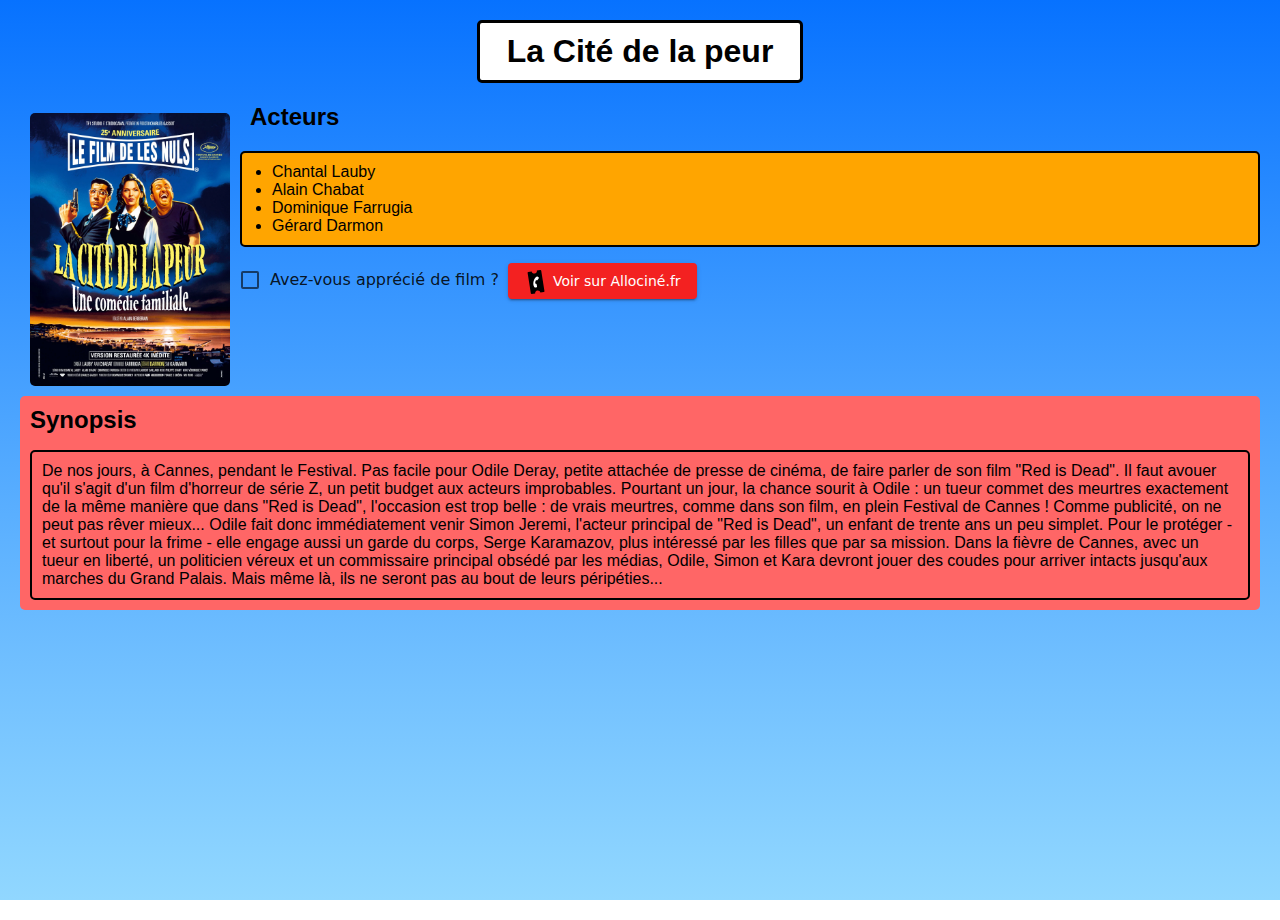
<file: affiche-film/out/index.html>
<!DOCTYPE html>
<html lang="fr">
<head>
  <meta charset="UTF-8">
  <meta http-equiv="X-UA-Compatible" content="IE=edge">
  <meta name="viewport" content="width=device-width, initial-scale=1.0">
  <link rel="icon" href="./assets/favicon" type="image/x-icon">
  <title>La cité de la peur</title>

  <!-- Import the stylesheet and the icons -->
  <link href="https://cdnjs.cloudflare.com/ajax/libs/font-awesome/5.15.2/css/all.min.css" rel="stylesheet" integrity="sha512-HK5fgLBL+xu6dm/Ii3z4xhlSUyZgTT9tuc/hSrtw6uzJOvgRr2a9jyxxT1ely+B+xFAmJKVSTbpM/CuL7qxO8w==" crossorigin="anonymous" />
  <link rel="stylesheet" href="style.css">
  <link rel="stylesheet" href="matter.css">
  <!-- <link rel="stylesheet" href="assets/style/material.css"> -->

  <!-- Hidden meta tags about the page -->
  <meta name="authors" content="Matthieu GRUNNAGEL">
</head>
<body>
  <main>
    <h1 class=title>La Cité de la peur</h1>
    <img src="affiche.jpg">

    <div class="actors">
      <i class="fas fa-user-friends"></i><h2>Acteurs</h2>
      <ul>
        <li>Chantal Lauby</li>
        <li>Alain Chabat</li>
        <li>Dominique Farrugia</li>
        <li>Gérard Darmon</li>
      </ul>
    </div>

    <div class="actions">
      <!-- <label mat-checkbox> -->
      <label class="matter-checkbox ">
        <input type="checkbox">
        <span>Avez-vous apprécié de film ?</span>
      </label>
      <span separator>
      <a href="https://www.allocine.fr/film/fichefilm_gen_cfilm=9400.html" target="_blank">
        <!-- <button mat-button-raised> -->
        <button class="matter-button-contained">
          <svg xmlns="http://www.w3.org/2000/svg" viewBox="0 0 500 500"> <!--  width="24" height="24" -->
            <path fill="#000" d="M359.1 14.3C357.6 5 348.9-1.2 339.7.2l-71.3 11.3c4.7 29.9-15.7 57.9-45.6 62.7-29.9 4.7-58-15.6-62.7-45.5L88.9 39.9C79.7 41.4 73.4 50 74.8 59.3l67.5 426.4c1.5 9.2 10.1 15.5 19.4 14.1l71.3-11.3c-4.7-29.9 15.7-57.9 45.6-62.7 29.9-4.7 58 15.6 62.7 45.5l71.3-11.3c9.2-1.5 15.5-10.1 14.1-19.4L359.1 14.3z"/>
            <path fill="#fff" d="M271.7 343.7l-8.2-44.6c-.6-3.2-3.3-7.1-5.9-9.1-8.6-6.7-31.8 7.5-20.9-43.7 10.9-51.2 26.4-28.8 36.9-31.4 3.1-.8 7.2-3.3 9.1-5.9l25.6-37.4c3-4.4 2.7-11.3-1-15.2-7.1-7.4-18.6-18-27.4-19.9-19-4-65 25.9-81.1 101.8-16.1 75.9 13.8 121.9 32.7 125.9 8.8 1.9 23.6-3.2 33.1-7 5-2.1 8.1-8.3 7.1-13.5"/>
          </svg>
          <span text-btn> Voir sur Allociné.fr</span>
        </button>
      </a>
    </div>
  </div>

    <div class="synopsis">
      <h2>Synopsis</h2>
      <p>De nos jours, à Cannes, pendant le Festival. Pas facile pour Odile Deray, petite attachée de presse de cinéma, de faire parler de son film "Red is Dead". Il faut avouer qu'il s'agit d'un film d'horreur de série Z, un petit budget aux acteurs improbables. Pourtant un jour, la chance sourit à Odile : un tueur commet des meurtres exactement de la même manière que dans "Red is Dead", l'occasion est trop belle : de vrais meurtres, comme dans son film, en plein Festival de Cannes ! Comme publicité, on ne peut pas rêver mieux... Odile fait donc immédiatement venir Simon Jeremi, l'acteur principal de "Red is Dead", un enfant de trente ans un peu simplet. Pour le protéger - et surtout pour la frime - elle engage aussi un garde du corps, Serge Karamazov, plus intéressé par les filles que par sa mission. Dans la fièvre de Cannes, avec un tueur en liberté, un politicien véreux et un commissaire principal obsédé par les médias, Odile, Simon et Kara devront jouer des coudes pour arriver intacts jusqu'aux marches du Grand Palais. Mais même là, ils ne seront pas au bout de leurs péripéties...</p>
    </div>
  </main>
</body>
</html>
</file>
<file: affiche-film/out/style.css>
html, body {
  height: 100%;
  background-repeat: no-repeat;
  background-attachment: fixed;
  font-family: -apple-system, BlinkMacSystemFont, 'Segoe UI', Roboto, Oxygen, Ubuntu, Cantarell, 'Open Sans', 'Helvetica Neue', sans-serif;
  padding: 0;
  margin: 0;
  margin-bottom: 20px;
  background: -webkit-gradient(linear, left top, left bottom, from(rgba(0, 110, 255, 0.836)), to(#91d7ff)) fixed;
}

main {
  padding: 20px;
}

main h1 {
  text-align: center;
  margin: auto;
  padding: 10px;
  background-color: white;
  border: black 3px solid;
  border-radius: 5px;
  width: 300px;
}

main img {
  float: left;
  margin: 10px;
  border-radius: 5px;
  width: 200px;
}

main .actors {
  width: 100%;
  height: 100%;
  display: inline;
}

main .actors button {
  padding-left: 10px;
}

main .actors i {
  display: inline;
  float: left;
  margin: 24px 5px 16px;
  font-size: 24px;
}

main .actors h2 {
  margin-left: 220px;
}

main .actors ul {
  margin-left: 220px;
  padding: 10px 30px;
  background-color: orange;
  border: 2px black solid;
  border-radius: 5px;
}

main .actions img, main .actions svg {
  width: 24px;
  height: 24px;
  margin: 7px 0;
  padding: 0;
  fill: black;
}

main .actions span[text-btn] {
  padding: 7px 0;
  vertical-align: top;
}

main .actions [separator] {
  display: unset;
  margin: 5px;
}

main .synopsis {
  background-color: #ff6666;
  padding: 10px;
  border-radius: 5px;
  float: left;
}

main .synopsis h2 {
  display: inline;
}

main .synopsis p {
  border: black 2px solid;
  border-radius: 5px;
  padding: 10px;
  margin-bottom: 0;
}
/*# sourceMappingURL=style.css.map */
</file>
<file: affiche-film/out/matter.css>
/* Matter 0.2.2 */

:root {
  test: rgb(255,255,255);

  --matter-primary-rgb: 243, 33, 33;
  --matter-onprimary-rgb: 255, 255, 255;

  --matter-secondary-rgb: 102, 0, 238;
  --matter-onsecondary-rgb: 255, 255, 255;

  --matter-error-rgb: 238, 0, 0;
  --matter-error-rgb: 255, 255, 255;

  --matter-warning-rgb: 238, 102, 0;
  --matter-onwarning-rgb: 255, 255, 255;

  --matter-success-rgb: 17, 136, 34;
  --matter-onsuccess-rgb: 255, 255, 255;
}

/* Components */
/* Button Contained */
.matter-button-contained {
    --matter-helper-theme: var(--matter-theme-rgb, var(--matter-primary-rgb, 33, 150, 243));
    --matter-helper-ontheme: var(--matter-ontheme-rgb, var(--matter-onprimary-rgb, 255, 255, 255));
    position: relative;
    display: inline-block;
    box-sizing: border-box;
    border: none;
    border-radius: 4px;
    padding: 0 16px;
    min-width: 64px;
    height: 36px;
    vertical-align: middle;
    text-align: center;
    text-overflow: ellipsis;
    color: rgb(var(--matter-helper-ontheme));
    background-color: rgb(var(--matter-helper-theme));
    box-shadow: 0 3px 1px -2px rgba(0, 0, 0, 0.2), 0 2px 2px 0 rgba(0, 0, 0, 0.14), 0 1px 5px 0 rgba(0, 0, 0, 0.12);
    font-family: var(--matter-font-family, "Roboto", "Segoe UI", BlinkMacSystemFont, system-ui, -apple-system);
    font-size: 14px;
    font-weight: 500;
    line-height: 36px;
    outline: none;
    cursor: pointer;
    transition: box-shadow 0.2s;
}
.matter-button-contained::-moz-focus-inner {
    border: none;
}
/* Highlight, Ripple */
.matter-button-contained::before,
.matter-button-contained::after {
    content: "";
    position: absolute;
    top: 0;
    left: 0;
    right: 0;
    bottom: 0;
    border-radius: inherit;
    opacity: 0;
}
.matter-button-contained::before {
    background-color: rgb(var(--matter-helper-ontheme));
    transition: opacity 0.2s;
}
.matter-button-contained::after {
    background: radial-gradient(circle at center, currentColor 1%, transparent 1%) center/10000% 10000% no-repeat;
    transition: opacity 1s, background-size 0.5s;
}
/* Hover, Focus */
.matter-button-contained:hover,
.matter-button-contained:focus {
    box-shadow: 0 2px 4px -1px rgba(0, 0, 0, 0.2), 0 4px 5px 0 rgba(0, 0, 0, 0.14), 0 1px 10px 0 rgba(0, 0, 0, 0.12);
}
.matter-button-contained:hover::before {
    opacity: 0.08;
}
.matter-button-contained:focus::before {
    opacity: 0.24;
}
.matter-button-contained:hover:focus::before {
    opacity: 0.32;
}
/* Active */
.matter-button-contained:active {
    box-shadow: 0 5px 5px -3px rgba(0, 0, 0, 0.2), 0 8px 10px 1px rgba(0, 0, 0, 0.14), 0 3px 14px 2px rgba(0, 0, 0, 0.12);
}
.matter-button-contained:active::after {
    opacity: 0.32;
    background-size: 100% 100%;
    transition: background-size 0s;
}
/* Disabled */
.matter-button-contained:disabled {
    color: rgba(var(--matter-onsurface-rgb, 0, 0, 0), 0.38);
    background-color: rgba(var(--matter-onsurface-rgb, 0, 0, 0), 0.12);
    box-shadow: none;
    cursor: initial;
}
.matter-button-contained:disabled::before,
.matter-button-contained:disabled::after {
    opacity: 0;
}
/* Button Unelevated */
.matter-button-unelevated {
    --matter-helper-theme: var(--matter-theme-rgb, var(--matter-primary-rgb, 33, 150, 243));
    --matter-helper-ontheme: var(--matter-ontheme-rgb, var(--matter-onprimary-rgb, 255, 255, 255));
    position: relative;
    display: inline-block;
    box-sizing: border-box;
    border: none;
    border-radius: 4px;
    padding: 0 16px;
    min-width: 64px;
    height: 36px;
    vertical-align: middle;
    text-align: center;
    text-overflow: ellipsis;
    color: rgb(var(--matter-helper-ontheme));
    background-color: rgb(var(--matter-helper-theme));
    font-family: var(--matter-font-family, "Roboto", "Segoe UI", BlinkMacSystemFont, system-ui, -apple-system);
    font-size: 14px;
    font-weight: 500;
    line-height: 36px;
    outline: none;
    cursor: pointer;
}
.matter-button-unelevated::-moz-focus-inner {
    border: none;
}
/* Highlight, Ripple */
.matter-button-unelevated::before,
.matter-button-unelevated::after {
    content: "";
    position: absolute;
    top: 0;
    left: 0;
    right: 0;
    bottom: 0;
    border-radius: inherit;
    opacity: 0;
}
.matter-button-unelevated::before {
    background-color: rgb(var(--matter-helper-ontheme));
    transition: opacity 0.2s;
}
.matter-button-unelevated::after {
    background: radial-gradient(circle at center, currentColor 1%, transparent 1%) center/10000% 10000% no-repeat;
    transition: opacity 1s, background-size 0.5s;
}
/* Hover, Focus */
.matter-button-unelevated:hover::before {
    opacity: 0.08;
}
.matter-button-unelevated:focus::before {
    opacity: 0.24;
}
.matter-button-unelevated:hover:focus::before {
    opacity: 0.32;
}
/* Active */
.matter-button-unelevated:active::after {
    opacity: 0.32;
    background-size: 100% 100%;
    transition: background-size 0s;
}
/* Disabled */
.matter-button-unelevated:disabled {
    color: rgba(var(--matter-onsurface-rgb, 0, 0, 0), 0.38);
    background-color: rgba(var(--matter-onsurface-rgb, 0, 0, 0), 0.12);
    cursor: initial;
}
.matter-button-unelevated:disabled::before,
.matter-button-unelevated:disabled::after {
    opacity: 0;
}
/* Button Outlined */
.matter-button-outlined {
    --matter-helper-theme: var(--matter-theme-rgb, var(--matter-primary-rgb, 33, 150, 243));
    position: relative;
    display: inline-block;
    box-sizing: border-box;
    margin: 0;
    border: solid 1px; /* Safari */
    border-color: rgba(var(--matter-onsurface-rgb, 0, 0, 0), 0.24);
    border-radius: 4px;
    padding: 0 16px;
    min-width: 64px;
    height: 36px;
    vertical-align: middle;
    text-align: center;
    text-overflow: ellipsis;
    color: rgb(var(--matter-helper-theme));
    background-color: transparent;
    font-family: var(--matter-font-family, "Roboto", "Segoe UI", BlinkMacSystemFont, system-ui, -apple-system);
    font-size: 14px;
    font-weight: 500;
    line-height: 34px;
    outline: none;
    cursor: pointer;
}
.matter-button-outlined::-moz-focus-inner {
    border: none;
}
/* Highlight, Ripple */
.matter-button-outlined::before,
.matter-button-outlined::after {
    content: "";
    position: absolute;
    top: 0;
    left: 0;
    right: 0;
    bottom: 0;
    border-radius: 3px;
    opacity: 0;
}
.matter-button-outlined::before {
    background-color: rgb(var(--matter-helper-theme));
    transition: opacity 0.2s;
}
.matter-button-outlined::after {
    background: radial-gradient(circle at center, currentColor 1%, transparent 1%) center/10000% 10000% no-repeat;
    transition: opacity 1s, background-size 0.5s;
}
/* Hover, Focus */
.matter-button-outlined:hover::before {
    opacity: 0.04;
}
.matter-button-outlined:focus::before {
    opacity: 0.12;
}
.matter-button-outlined:hover:focus::before {
    opacity: 0.16;
}
/* Active */
.matter-button-outlined:active::after {
    opacity: 0.16;
    background-size: 100% 100%;
    transition: background-size 0s;
}
/* Disabled */
.matter-button-outlined:disabled {
    color: rgba(var(--matter-onsurface-rgb, 0, 0, 0), 0.38);
    background-color: transparent;
    cursor: initial;
}
.matter-button-outlined:disabled::before,
.matter-button-outlined:disabled::after {
    opacity: 0;
}
/* Button Text */
.matter-button-text {
    --matter-helper-theme: var(--matter-theme-rgb, var(--matter-primary-rgb, 33, 150, 243));
    position: relative;
    display: inline-block;
    box-sizing: border-box;
    margin: 0;
    border: none;
    border-radius: 4px;
    padding: 0 8px;
    min-width: 64px;
    height: 36px;
    vertical-align: middle;
    text-align: center;
    text-overflow: ellipsis;
    color: rgb(var(--matter-helper-theme));
    background-color: transparent;
    font-family: var(--matter-font-family, "Roboto", "Segoe UI", BlinkMacSystemFont, system-ui, -apple-system);
    font-size: 14px;
    font-weight: 500;
    line-height: 36px;
    outline: none;
    cursor: pointer;
}
.matter-button-text::-moz-focus-inner {
    border: none;
}
/* Highlight, Ripple */
.matter-button-text::before,
.matter-button-text::after {
    content: "";
    position: absolute;
    top: 0;
    left: 0;
    right: 0;
    bottom: 0;
    border-radius: inherit;
    opacity: 0;
}
.matter-button-text::before {
    background-color: rgb(var(--matter-helper-theme));
    transition: opacity 0.2s;
}
.matter-button-text::after {
    background: radial-gradient(circle at center, currentColor 1%, transparent 1%) center/10000% 10000% no-repeat;
    transition: opacity 1s, background-size 0.5s;
}
/* Hover, Focus */
.matter-button-text:hover::before {
    opacity: 0.04;
}
.matter-button-text:focus::before {
    opacity: 0.12;
}
.matter-button-text:hover:focus::before {
    opacity: 0.16;
}
/* Active */
.matter-button-text:active::after {
    opacity: 0.16;
    background-size: 100% 100%;
    transition: background-size 0s;
}
/* Disabled */
.matter-button-text:disabled {
    color: rgba(var(--matter-onsurface-rgb, 0, 0, 0), 0.38);
    background-color: transparent;
    cursor: initial;
}
.matter-button-text:disabled::before,
.matter-button-text:disabled::after {
    opacity: 0;
}
/* Link */
.matter-link {
    --matter-helper-theme: var(--matter-theme-rgb, var(--matter-primary-rgb, 33, 150, 243));
    --matter-helper-safari1: rgba(var(--matter-helper-theme), 0.12);
    border-radius: 4px;
    color: rgb(var(--matter-helper-theme));
    text-decoration: none;
    transition: background-color 0.2s, box-shadow 0.2s;
}
/* Hover */
.matter-link:hover {
    text-decoration: underline;
}
/* Focus */
.matter-link:focus {
    background-color: var(--matter-helper-safari1);
    box-shadow: 0 0 0 0.16em var(--matter-helper-safari1);
    outline: none;
}
/* Active */
.matter-link:active {
    background-color: transparent;
    box-shadow: none;
}
/* Progress Circular */
.matter-progress-circular {
    --matter-helper-theme: var(--matter-theme-rgb, var(--matter-primary-rgb, 33, 150, 243));
    -webkit-appearance: none;
    -moz-appearance: none;
    appearance: none;
    box-sizing: border-box;
    border: none;
    border-radius: 50%;
    padding: 0.25em;
    width: 3em;
    height: 3em;
    color: rgb(var(--matter-helper-theme));
    background-color: transparent;
    font-size: 16px;
    overflow: hidden;
}
.matter-progress-circular::-webkit-progress-bar {
    background-color: transparent;
}
/* Indeterminate */
.matter-progress-circular:indeterminate {
    animation: matter-progress-circular 6s infinite cubic-bezier(0.3, 0.6, 1, 1);
}
:-ms-lang(x), .matter-progress-circular:indeterminate {
    animation: none;
}
.matter-progress-circular:indeterminate::before,
.matter-progress-circular:indeterminate::-webkit-progress-value {
    content: "";
    display: block;
    box-sizing: border-box;
    margin-bottom: 0.25em;
    border: solid 0.25em currentColor;
    border-radius: 50%;
    width: 100% !important;
    height: 100%;
    background-color: transparent;
    -webkit-clip-path: polygon(50% 50%, 37% 0, 50% 0, 50% 0, 50% 0, 50% 0);
    clip-path: polygon(50% 50%, 37% 0, 50% 0, 50% 0, 50% 0, 50% 0);
    animation: matter-progress-circular-pseudo 0.75s infinite linear alternate;
    animation-play-state: inherit;
    animation-delay: inherit;
}
.matter-progress-circular:indeterminate::-moz-progress-bar {
    box-sizing: border-box;
    border: solid 0.25em currentColor;
    border-radius: 50%;
    width: 100%;
    height: 100%;
    background-color: transparent;
    clip-path: polygon(50% 50%, 37% 0, 50% 0, 50% 0, 50% 0, 50% 0);
    animation: matter-progress-circular-pseudo 0.75s infinite linear alternate;
    animation-play-state: inherit;
    animation-delay: inherit;
}
.matter-progress-circular:indeterminate::-ms-fill {
    animation-name: -ms-ring;
}
@keyframes matter-progress-circular {
    0% {
        transform: rotate(0deg);
    }
    12.5% {
        transform: rotate(180deg);
        animation-timing-function: linear;
    }
    25% {
        transform: rotate(630deg);
    }
    37.5% {
        transform: rotate(810deg);
        animation-timing-function: linear;
    }
    50% {
        transform: rotate(1260deg);
    }
    62.5% {
        transform: rotate(1440deg);
        animation-timing-function: linear;
    }
    75% {
        transform: rotate(1890deg);
    }
    87.5% {
        transform: rotate(2070deg);
        animation-timing-function: linear;
    }
    100% {
        transform: rotate(2520deg);
    }
}
@keyframes matter-progress-circular-pseudo {
    0% {
        -webkit-clip-path: polygon(50% 50%, 37% 0, 50% 0, 50% 0, 50% 0, 50% 0);
        clip-path: polygon(50% 50%, 37% 0, 50% 0, 50% 0, 50% 0, 50% 0);
    }
    18% {
        -webkit-clip-path: polygon(50% 50%, 37% 0, 100% 0, 100% 0, 100% 0, 100% 0);
        clip-path: polygon(50% 50%, 37% 0, 100% 0, 100% 0, 100% 0, 100% 0);
    }
    53% {
        -webkit-clip-path: polygon(50% 50%, 37% 0, 100% 0, 100% 100%, 100% 100%, 100% 100%);
        clip-path: polygon(50% 50%, 37% 0, 100% 0, 100% 100%, 100% 100%, 100% 100%);
    }
    88% {
        -webkit-clip-path: polygon(50% 50%, 37% 0, 100% 0, 100% 100%, 0 100%, 0 100%);
        clip-path: polygon(50% 50%, 37% 0, 100% 0, 100% 100%, 0 100%, 0 100%);
    }
    100% {
        -webkit-clip-path: polygon(50% 50%, 37% 0, 100% 0, 100% 100%, 0 100%, 0 63%);
        clip-path: polygon(50% 50%, 37% 0, 100% 0, 100% 100%, 0 100%, 0 63%);
    }
}
/* Progress Linear */
.matter-progress-linear {
    --matter-helper-theme: var(--matter-theme-rgb, var(--matter-primary-rgb, 33, 150, 243));
    -webkit-appearance: none;
    -moz-appearance: none;
    appearance: none;
    border: none;
    width: 160px;
    height: 4px;
    vertical-align: middle;
    color: rgb(var(--matter-helper-theme));
    background-color: rgba(var(--matter-helper-theme), 0.12);
}
.matter-progress-linear::-webkit-progress-bar {
    background-color: transparent;
}
/* Determinate */
.matter-progress-linear::-webkit-progress-value {
    background-color: currentColor;
    transition: all 0.2s;
}
.matter-progress-linear::-moz-progress-bar {
    background-color: currentColor;
    transition: all 0.2s;
}
.matter-progress-linear::-ms-fill {
    border: none;
    background-color: currentColor;
    transition: all 0.2s;
}
/* Indeterminate */
.matter-progress-linear:indeterminate {
    background-size: 200% 100%;
    background-image:
        linear-gradient(to right, currentColor 16%, transparent 16%),
        linear-gradient(to right, currentColor 16%, transparent 16%),
        linear-gradient(to right, currentColor 25%, transparent 25%);
    animation: matter-progress-linear 1.8s infinite linear;
}
.matter-progress-linear:indeterminate::-webkit-progress-value {
    background-color: transparent;
}
.matter-progress-linear:indeterminate::-moz-progress-bar {
    background-color: transparent;
}
.matter-progress-linear:indeterminate::-ms-fill {
    animation-name: none;
}
@keyframes matter-progress-linear {
    0% {
        background-position: 32% 0, 32% 0, 50% 0;
    }
    2% {
        background-position: 32% 0, 32% 0, 50% 0;
    }
    21% {
        background-position: 32% 0, -18% 0, 0 0;
    }
    42% {
        background-position: 32% 0, -68% 0, -27% 0;
    }
    50% {
        background-position: 32% 0, -93% 0, -46% 0;
    }
    56% {
        background-position: 32% 0, -118% 0, -68% 0;
    }
    66% {
        background-position: -11% 0, -200% 0, -100% 0;
    }
    71% {
        background-position: -32% 0, -200% 0, -100% 0;
    }
    79% {
        background-position: -54% 0, -242% 0, -100% 0;
    }
    86% {
        background-position: -68% 0, -268% 0, -100% 0;
    }
    100% {
        background-position: -100% 0, -300% 0, -100% 0;
    }
}
/* Checkbox */
.matter-checkbox {
    --matter-helper-theme: var(--matter-theme-rgb, var(--matter-primary-rgb, 33, 150, 243));
    --matter-helper-ontheme: var(--matter-ontheme-rgb, var(--matter-onprimary-rgb, 255, 255, 255));
    z-index: 0;
    position: relative;
    display: inline-block;
    color: rgba(var(--matter-onsurface-rgb, 0, 0, 0), 0.87);
    font-family: var(--matter-font-family, "Roboto", "Segoe UI", BlinkMacSystemFont, system-ui, -apple-system);
    font-size: 16px;
    line-height: 1.5;
}
/* Box */
.matter-checkbox > input {
    appearance: none;
    -moz-appearance: none;
    -webkit-appearance: none;
    z-index: 1;
    position: absolute;
    display: block;
    box-sizing: border-box;
    margin: 3px 1px;
    border: solid 2px; /* Safari */
    border-color: rgba(var(--matter-onsurface-rgb, 0, 0, 0), 0.6);
    border-radius: 2px;
    width: 18px;
    height: 18px;
    outline: none;
    cursor: pointer;
    transition: border-color 0.2s, background-color 0.2s;
}
/* Span */
.matter-checkbox > input + span {
    display: inline-block;
    box-sizing: border-box;
    padding-left: 30px;
    width: inherit;
    cursor: pointer;
}
/* Highlight */
.matter-checkbox > input + span::before {
    content: "";
    position: absolute;
    left: -10px;
    top: -8px;
    display: block;
    border-radius: 50%;
    width: 40px;
    height: 40px;
    background-color: rgb(var(--matter-onsurface-rgb, 0, 0, 0));
    opacity: 0;
    transform: scale(1);
    pointer-events: none;
    transition: opacity 0.3s, transform 0.2s;
}
/* Check Mark */
.matter-checkbox > input + span::after {
    content: "";
    z-index: 1;
    display: block;
    position: absolute;
    top: 3px;
    left: 1px;
    box-sizing: content-box;
    width: 10px;
    height: 5px;
    border: solid 2px transparent;
    border-right-width: 0;
    border-top-width: 0;
    pointer-events: none;
    transform: translate(3px, 4px) rotate(-45deg);
    transition: border-color 0.2s;
}
/* Checked, Indeterminate */
.matter-checkbox > input:checked,
.matter-checkbox > input:indeterminate {
    border-color: rgb(var(--matter-helper-theme));
    background-color: rgb(var(--matter-helper-theme));
}
.matter-checkbox > input:checked + span::before,
.matter-checkbox > input:indeterminate + span::before {
    background-color: rgb(var(--matter-helper-theme));
}
.matter-checkbox > input:checked + span::after,
.matter-checkbox > input:indeterminate + span::after {
    border-color: rgb(var(--matter-helper-ontheme, 255, 255, 255));
}
.matter-checkbox > input:indeterminate + span::after {
    border-left-width: 0;
    transform: translate(4px, 3px);
}
/* Hover, Focus */
.matter-checkbox:hover > input + span::before {
    opacity: 0.04;
}
.matter-checkbox > input:focus + span::before {
    opacity: 0.12;
}
.matter-checkbox:hover > input:focus + span::before {
    opacity: 0.16;
}
/* Active */
.matter-checkbox:active > input,
.matter-checkbox:active:hover > input {
    border-color: rgb(var(--matter-helper-theme));
}
.matter-checkbox:active > input:checked {
    border-color: transparent;
    background-color: rgba(var(--matter-onsurface-rgb, 0, 0, 0), 0.6);
}
.matter-checkbox:active > input + span::before {
    opacity: 1;
    transform: scale(0);
    transition: transform 0s, opacity 0s;
}
/* Disabled */
.matter-checkbox > input:disabled {
    border-color: rgba(var(--matter-onsurface-rgb, 0, 0, 0), 0.38);
    cursor: initial;
}
.matter-checkbox > input:checked:disabled,
.matter-checkbox > input:indeterminate:disabled {
    border-color: transparent;
    background-color: rgba(var(--matter-onsurface-rgb, 0, 0, 0), 0.38);
}
.matter-checkbox > input:disabled + span {
    color: rgba(var(--matter-onsurface-rgb, 0, 0, 0), 0.38);
    cursor: initial;
}
.matter-checkbox > input:disabled + span::before {
    opacity: 0;
    transform: scale(0);
}
/* Radio */
.matter-radio {
    --matter-helper-theme: var(--matter-theme-rgb, var(--matter-primary-rgb, 33, 150, 243));
    z-index: 0;
    position: relative;
    display: inline-block;
    color: rgba(var(--matter-onsurface-rgb, 0, 0, 0), 0.87);
    font-family: var(--matter-font-family, "Roboto", "Segoe UI", BlinkMacSystemFont, system-ui, -apple-system);
    font-size: 16px;
    line-height: 1.5;
}
/* Circle */
.matter-radio > input {
    appearance: none;
    -moz-appearance: none;
    -webkit-appearance: none;
    z-index: 1;
    position: absolute;
    display: block;
    box-sizing: border-box;
    margin: 2px 0;
    border: solid 2px; /* Safari */
    border-color: rgba(var(--matter-onsurface-rgb, 0, 0, 0), 0.6);
    border-radius: 50%;
    width: 20px;
    height: 20px;
    outline: none;
    cursor: pointer;
    transition: border-color 0.2s;
}
/* Span */
.matter-radio > input + span {
    display: inline-block;
    box-sizing: border-box;
    padding-left: 30px;
    width: inherit;
    cursor: pointer;
}
/* Highlight */
.matter-radio > input + span::before {
    content: "";
    position: absolute;
    left: -10px;
    top: -8px;
    display: block;
    border-radius: 50%;
    width: 40px;
    height: 40px;
    background-color: rgb(var(--matter-onsurface-rgb, 0, 0, 0));
    opacity: 0;
    transform: scale(0);
    pointer-events: none;
    transition: opacity 0.3s, transform 0.2s;
}
/* Check Mark */
.matter-radio > input + span::after {
    content: "";
    display: block;
    position: absolute;
    top: 2px;
    left: 0;
    border-radius: 50%;
    width: 10px;
    height: 10px;
    background-color: rgb(var(--matter-helper-theme));
    transform: translate(5px, 5px) scale(0);
    transition: transform 0.2s;
}
/* Checked */
.matter-radio > input:checked {
    border-color: rgb(var(--matter-helper-theme));
}
.matter-radio > input:checked + span::before {
    background-color: rgb(var(--matter-helper-theme));
}
.matter-radio > input:checked + span::after {
    transform: translate(5px, 5px) scale(1);
}
/* Hover, Focus */
.matter-radio:hover > input + span::before {
    transform: scale(1);
    opacity: 0.04;
}
.matter-radio > input:focus + span::before  {
    transform: scale(1);
    opacity: 0.12;
}
.matter-radio:hover > input:focus + span::before {
    transform: scale(1);
    opacity: 0.16;
}
/* Active */
.matter-radio:active > input {
    border-color: rgb(var(--matter-helper-theme));
}
.matter-radio:active > input + span::before,
.matter-radio:active:hover > input + span::before {
    opacity: 1;
    transform: scale(0);
    transition: transform 0s, opacity 0s;
}
/* Disabled */
.matter-radio > input:disabled {
    border-color: rgba(var(--matter-onsurface-rgb, 0, 0, 0), 0.38);
    cursor: initial;
}
.matter-radio > input:disabled + span {
    color: rgba(var(--matter-onsurface-rgb, 0, 0, 0), 0.38);
    cursor: initial;
}
.matter-radio > input:disabled + span::before {
    opacity: 0;
    transform: scale(0);
}
.matter-radio > input:disabled + span::after {
    background-color: currentColor;
}
/* Switch */
.matter-switch {
    --matter-helper-theme: var(--matter-theme-rgb, var(--matter-primary-rgb, 33, 150, 243));
    z-index: 0;
    position: relative;
    display: inline-block;
    color: rgba(var(--matter-onsurface-rgb, 0, 0, 0), 0.87);
    font-family: var(--matter-font-family, "Roboto", "Segoe UI", BlinkMacSystemFont, system-ui, -apple-system);
    font-size: 16px;
    line-height: 1.5;
}
/* Track */
.matter-switch > input {
    appearance: none;
    -moz-appearance: none;
    -webkit-appearance: none;
    z-index: 1;
    position: relative;
    /* float: right; */
    display: inline-block;
    margin: 0 0 0 5px;
    border: solid 5px transparent;
    border-radius: 12px;
    width: 46px;
    height: 24px;
    background-clip: padding-box;
    background-color: rgba(var(--matter-onsurface-rgb, 0, 0, 0), 0.38);
    outline: none;
    cursor: pointer;
    transition: background-color 0.2s, opacity 0.2s;
}
/* Span */
.matter-switch > input + span {
    display: inline-block;
    box-sizing: border-box;
    margin-right: -51px;
    padding-right: 51px;
    width: inherit;
    cursor: pointer;
}
/* Highlight */
.matter-switch > input + span::before {
    content: "";
    position: absolute;
    right: 11px;
    top: -8px;
    display: block;
    border-radius: 50%;
    width: 40px;
    height: 40px;
    background-color: rgb(var(--matter-onsurface-rgb, 0, 0, 0));
    opacity: 0;
    transform: scale(1);
    pointer-events: none;
    transition: opacity 0.3s 0.1s, transform 0.2s 0.1s;
}
/* Thumb */
.matter-switch > input + span::after {
    content: "";
    z-index: 1;
    position: absolute;
    top: 2px;
    right: 21px;
    border-radius: 50%;
    width: 20px;
    height: 20px;
    background-color: rgb(var(--matter-surface-rgb, 255, 255, 255));
    box-shadow: 0 3px 1px -2px rgba(0, 0, 0, 0.2), 0 2px 2px 0 rgba(0, 0, 0, 0.14), 0 1px 5px 0 rgba(0, 0, 0, 0.12);
    pointer-events: none;
    transition: background-color 0.2s, transform 0.2s;
}
/* Checked */
.matter-switch > input:checked {
    background-color: rgba(var(--matter-helper-theme), 0.6);
}
.matter-switch > input:checked + span::before {
    right: -5px;
    background-color: rgb(var(--matter-helper-theme));
}
.matter-switch > input:checked + span::after {
    background-color: rgb(var(--matter-helper-theme));
    transform: translateX(16px);
}
/* Hover, Focus */
.matter-switch:hover > input + span::before {
    opacity: 0.04;
}
.matter-switch > input:focus + span::before {
    opacity: 0.12;
}
.matter-switch:hover > input:focus + span::before {
    opacity: 0.16;
}
/* Active */
.matter-switch:active > input {
    background-color: rgba(var(--matter-helper-theme), 0.6);
}
.matter-switch:active > input:checked {
    background-color: rgba(var(--matter-onsurface-rgb, 0, 0, 0), 0.38);
}
.matter-switch:active > input + span::before {
    opacity: 1;
    transform: scale(0);
    transition: transform 0s, opacity 0s;
}
/* Disabled */
.matter-switch > input:disabled {
    background-color: rgba(var(--matter-onsurface-rgb, 0, 0, 0), 0.38);
    opacity: 0.38;
    cursor: default;
}
.matter-switch > input:checked:disabled {
    background-color: rgba(var(--matter-helper-theme), 0.6);
}
.matter-switch > input:disabled + span {
    color: rgba(var(--matter-onsurface-rgb, 0, 0, 0, 0.38));
    cursor: default;
}
.matter-switch > input:disabled + span::before {
    z-index: 1;
    margin: 10px;
    width: 20px;
    height: 20px;
    background-color: rgb(var(--matter-surface-rgb, 255, 255, 255));
    transform: scale(1);
    opacity: 1;
    transition: none;
}
.matter-switch > input:disabled + span::after {
    opacity: 0.38;
}
/* Textfield Standard */
.matter-textfield-standard {
    --matter-helper-theme: var(--matter-theme-rgb, var(--matter-primary-rgb, 33, 150, 243));
    position: relative;
    display: inline-block;
    font-family: var(--matter-font-family, "Roboto", "Segoe UI", BlinkMacSystemFont, system-ui, -apple-system);
    font-size: 16px;
    line-height: 1.5;
}
/* Input, Textarea */
.matter-textfield-standard > input,
.matter-textfield-standard > textarea {
    display: block;
    box-sizing: border-box;
    margin: 0;
    border: none;
    border-top: solid 24px transparent;
    border-bottom: solid 1px rgba(var(--matter-onsurface-rgb, 0, 0, 0), 0.6);
    padding: 0 0 7px;
    width: 100%;
    height: inherit;
    color: rgba(var(--matter-onsurface-rgb, 0, 0, 0), 0.87);
    -webkit-text-fill-color: currentColor; /* Safari */
    background-color: transparent;
    box-shadow: none; /* Firefox */
    font-family: inherit;
    font-size: inherit;
    line-height: inherit;
    caret-color: rgb(var(--matter-helper-theme));
    transition: border-bottom 0.2s, background-color 0.2s;
}
/* Span */
.matter-textfield-standard > input + span,
.matter-textfield-standard > textarea + span {
    position: absolute;
    top: 0;
    left: 0;
    right: 0;
    bottom: 0;
    display: block;
    box-sizing: border-box;
    padding: 7px 0 0;
    color: rgba(var(--matter-onsurface-rgb, 0, 0, 0), 0.6);
    font-size: 75%;
    line-height: 18px;
    pointer-events: none;
    transition: color 0.2s, font-size 0.2s, line-height 0.2s;
}
/* Underline */
.matter-textfield-standard > input + span::after,
.matter-textfield-standard > textarea + span::after {
    content: "";
    position: absolute;
    left: 0;
    bottom: 0;
    display: block;
    width: 100%;
    height: 2px;
    background-color: rgb(var(--matter-helper-theme));
    transform-origin: bottom center;
    transform: scaleX(0);
    transition: transform 0.2s;
}
/* Hover */
.matter-textfield-standard:hover > input,
.matter-textfield-standard:hover > textarea {
    border-bottom-color: rgba(var(--matter-onsurface-rgb, 0, 0, 0), 0.87);
}
/* Placeholder-shown */
.matter-textfield-standard > input:not(:focus):placeholder-shown + span,
.matter-textfield-standard > textarea:not(:focus):placeholder-shown + span {
    font-size: inherit;
    line-height: 56px;
}
/* Focus */
.matter-textfield-standard > input:focus,
.matter-textfield-standard > textarea:focus {
    outline: none;
}
.matter-textfield-standard > input:focus + span,
.matter-textfield-standard > textarea:focus + span {
    color: rgb(var(--matter-helper-theme));
}
.matter-textfield-standard > input:focus + span::after,
.matter-textfield-standard > textarea:focus + span::after {
    transform: scale(1);
}
/* Disabled */
.matter-textfield-standard > input:disabled,
.matter-textfield-standard > textarea:disabled {
    border-bottom-color: rgba(var(--matter-onsurface-rgb, 0, 0, 0), 0.38);
    color: rgba(var(--matter-onsurface-rgb, 0, 0, 0), 0.38);
}
.matter-textfield-standard > input:disabled + span,
.matter-textfield-standard > textarea:disabled + span {
    color: rgba(var(--matter-onsurface-rgb, 0, 0, 0), 0.38);
}
/* Faster transition in Safari for less noticable fractional font-size issue */
@media not all and (min-resolution:.001dpcm) {
    @supports (-webkit-appearance:none) {
        .matter-textfield-standard > input,
        .matter-textfield-standard > input + span,
        .matter-textfield-standard > input + span::after,
        .matter-textfield-standard > textarea,
        .matter-textfield-standard > textarea + span,
        .matter-textfield-standard > textarea + span::after {
            transition-duration: 0.1s;
        }
    }
}
/* Textfield Filled */
.matter-textfield-filled {
    --matter-helper-theme: var(--matter-theme-rgb, var(--matter-primary-rgb, 33, 150, 243));
    position: relative;
    display: inline-block;
    font-family: var(--matter-font-family, "Roboto", "Segoe UI", BlinkMacSystemFont, system-ui, -apple-system);
    font-size: 16px;
    line-height: 1.5;
}
/* Input, Textarea */
.matter-textfield-filled > input,
.matter-textfield-filled > textarea {
    display: block;
    box-sizing: border-box;
    margin: 0;
    border: none;
    border-top: solid 24px transparent;
    border-bottom: solid 1px rgba(var(--matter-onsurface-rgb, 0, 0, 0), 0.6);
    border-radius: 4px 4px 0 0;
    padding: 0 12px 7px;
    width: 100%;
    height: inherit;
    color: rgba(var(--matter-onsurface-rgb, 0, 0, 0), 0.87);
    -webkit-text-fill-color: currentColor; /* Safari */
    background-color: rgba(var(--matter-onsurface-rgb, 0, 0, 0), 0.04);
    box-shadow: none; /* Firefox */
    font-family: inherit;
    font-size: inherit;
    line-height: inherit;
    caret-color: rgb(var(--matter-helper-theme));
    transition: border-bottom 0.2s, background-color 0.2s;
}
/* Span */
.matter-textfield-filled > input + span,
.matter-textfield-filled > textarea + span {
    position: absolute;
    top: 0;
    left: 0;
    right: 0;
    bottom: 0;
    display: block;
    box-sizing: border-box;
    padding: 7px 12px 0;
    color: rgba(var(--matter-onsurface-rgb, 0, 0, 0), 0.6);
    font-size: 75%;
    line-height: 18px;
    pointer-events: none;
    transition: color 0.2s, font-size 0.2s, line-height 0.2s;
}
/* Underline */
.matter-textfield-filled > input + span::after,
.matter-textfield-filled > textarea + span::after {
    content: "";
    position: absolute;
    left: 0;
    bottom: 0;
    display: block;
    width: 100%;
    height: 2px;
    background-color: rgb(var(--matter-helper-theme));
    transform-origin: bottom center;
    transform: scaleX(0);
    transition: transform 0.3s;
}
/* Hover */
.matter-textfield-filled:hover > input,
.matter-textfield-filled:hover > textarea {
    border-bottom-color: rgba(var(--matter-onsurface-rgb, 0, 0, 0), 0.87);
    background-color: rgba(var(--matter-onsurface-rgb, 0, 0, 0), 0.08);
}
/* Placeholder-shown */
.matter-textfield-filled > input:not(:focus):placeholder-shown + span,
.matter-textfield-filled > textarea:not(:focus):placeholder-shown + span {
    font-size: inherit;
    line-height: 48px;
}
/* Focus */
.matter-textfield-filled > input:focus,
.matter-textfield-filled > textarea:focus {
    outline: none;
}
.matter-textfield-filled > input:focus + span,
.matter-textfield-filled > textarea:focus + span {
    color: rgb(var(--matter-helper-theme));
}
.matter-textfield-filled > input:focus + span::after,
.matter-textfield-filled > textarea:focus + span::after {
    transform: scale(1);
}
/* Disabled */
.matter-textfield-filled > input:disabled,
.matter-textfield-filled > textarea:disabled {
    border-bottom-color: rgba(var(--matter-onsurface-rgb, 0, 0, 0), 0.38);
    color: rgba(var(--matter-onsurface-rgb, 0, 0, 0), 0.38);
    background-color: rgba(var(--matter-onsurface-rgb, 0, 0, 0), 0.24);
}
.matter-textfield-filled > input:disabled + span,
.matter-textfield-filled > textarea:disabled + span {
    color: rgba(var(--matter-onsurface-rgb, 0, 0, 0), 0.38);
}
/* Faster transition in Safari for less noticable fractional font-size issue */
@media not all and (min-resolution:.001dpcm) {
    @supports (-webkit-appearance:none) {
        .matter-textfield-filled > input,
        .matter-textfield-filled > input + span,
        .matter-textfield-filled > input + span::after,
        .matter-textfield-filled > textarea,
        .matter-textfield-filled > textarea + span,
        .matter-textfield-filled > textarea + span::after {
            transition-duration: 0.1s;
        }
    }
}
/* Textfield Outlined */
.matter-textfield-outlined {
    --matter-helper-theme: rgb(var(--matter-theme-rgb, var(--matter-primary-rgb, 33, 150, 243)));
    --matter-helper-safari1: rgba(var(--matter-onsurface-rgb, 0, 0, 0), 0.38);
    --matter-helper-safari2: rgba(var(--matter-onsurface-rgb, 0, 0, 0), 0.6);
    --matter-helper-safari3: rgba(var(--matter-onsurface-rgb, 0, 0, 0), 0.87);
    position: relative;
    display: inline-block;
    padding-top: 6px;
    font-family: var(--matter-font-family, "Roboto", "Segoe UI", BlinkMacSystemFont, system-ui, -apple-system);
    font-size: 16px;
    line-height: 1.5;
}
/* Input, Textarea */
.matter-textfield-outlined > input,
.matter-textfield-outlined > textarea {
    box-sizing: border-box;
    margin: 0;
    border-style: solid;
    border-width: 1px;
    border-color: transparent var(--matter-helper-safari2) var(--matter-helper-safari2);
    border-radius: 4px;
    padding: 15px 13px 15px;
    width: 100%;
    height: inherit;
    color: rgba(var(--matter-onsurface-rgb, 0, 0, 0), 0.87);
    -webkit-text-fill-color: currentColor; /* Safari */
    background-color: transparent;
    box-shadow: inset 1px 0 transparent, inset -1px 0 transparent, inset 0 -1px transparent;
    font-family: inherit;
    font-size: inherit;
    line-height: inherit;
    caret-color: var(--matter-helper-theme);
    transition: border 0.2s, box-shadow 0.2s;
}
.matter-textfield-outlined > input:not(:focus):placeholder-shown,
.matter-textfield-outlined > textarea:not(:focus):placeholder-shown {
    border-top-color: var(--matter-helper-safari2);
}
/* Span */
.matter-textfield-outlined > input + span,
.matter-textfield-outlined > textarea + span {
    position: absolute;
    top: 0;
    left: 0;
    display: flex;
    width: 100%;
    max-height: 100%;
    color: rgba(var(--matter-onsurface-rgb, 0, 0, 0), 0.6);
    font-size: 75%;
    line-height: 15px;
    cursor: text;
    transition: color 0.2s, font-size 0.2s, line-height 0.2s;
}
.matter-textfield-outlined > input:not(:focus):placeholder-shown + span,
.matter-textfield-outlined > textarea:not(:focus):placeholder-shown + span {
    font-size: inherit;
    line-height: 68px;
}
/* Corners */
.matter-textfield-outlined > input + span::before,
.matter-textfield-outlined > input + span::after,
.matter-textfield-outlined > textarea + span::before,
.matter-textfield-outlined > textarea + span::after {
    content: "";
    display: block;
    box-sizing: border-box;
    margin-top: 6px;
    border-top: solid 1px var(--matter-helper-safari2);
    min-width: 10px;
    height: 8px;
    pointer-events: none;
    box-shadow: inset 0 1px transparent;
    transition: border 0.2s, box-shadow 0.2s;
}
.matter-textfield-outlined > input + span::before,
.matter-textfield-outlined > textarea + span::before {
    margin-right: 4px;
    border-left: solid 1px transparent;
    border-radius: 4px 0;
}
.matter-textfield-outlined > input + span::after,
.matter-textfield-outlined > textarea + span::after {
    flex-grow: 1;
    margin-left: 4px;
    border-right: solid 1px transparent;
    border-radius: 0 4px;
}
.matter-textfield-outlined > input:not(:focus):placeholder-shown + span::before,
.matter-textfield-outlined > textarea:not(:focus):placeholder-shown + span::before,
.matter-textfield-outlined > input:not(:focus):placeholder-shown + span::after,
.matter-textfield-outlined > textarea:not(:focus):placeholder-shown + span::after {
    border-top-color: transparent;
}
/* Hover */
.matter-textfield-outlined:hover > input,
.matter-textfield-outlined:hover > textarea {
    border-color: transparent var(--matter-helper-safari3) var(--matter-helper-safari3);
}
.matter-textfield-outlined:hover > input + span::before,
.matter-textfield-outlined:hover > textarea + span::before,
.matter-textfield-outlined:hover > input + span::after,
.matter-textfield-outlined:hover > textarea + span::after {
    border-top-color: var(--matter-helper-safari3);
}
.matter-textfield-outlined:hover > input:not(:focus):placeholder-shown,
.matter-textfield-outlined:hover > textarea:not(:focus):placeholder-shown {
    border-color: var(--matter-helper-safari3);
}
/* Focus */
.matter-textfield-outlined > input:focus,
.matter-textfield-outlined > textarea:focus {
    border-color: transparent var(--matter-helper-theme) var(--matter-helper-theme);
    box-shadow: inset 1px 0 var(--matter-helper-theme), inset -1px 0 var(--matter-helper-theme), inset 0 -1px var(--matter-helper-theme);
    outline: none;
}
.matter-textfield-outlined > input:focus + span,
.matter-textfield-outlined > textarea:focus + span {
    color: var(--matter-helper-theme);
}
.matter-textfield-outlined > input:focus + span::before,
.matter-textfield-outlined > input:focus + span::after,
.matter-textfield-outlined > textarea:focus + span::before,
.matter-textfield-outlined > textarea:focus + span::after {
    border-top-color: var(--matter-helper-theme) !important;
    box-shadow: inset 0 1px var(--matter-helper-theme);
}
/* Disabled */
.matter-textfield-outlined > input:disabled,
.matter-textfield-outlined > input:disabled + span,
.matter-textfield-outlined > textarea:disabled,
.matter-textfield-outlined > textarea:disabled + span {
    border-color: transparent var(--matter-helper-safari1) var(--matter-helper-safari1) !important;
    color: rgba(var(--matter-onsurface-rgb, 0, 0, 0), 0.38);
    pointer-events: none;
}
.matter-textfield-outlined > input:disabled + span::before,
.matter-textfield-outlined > input:disabled + span::after,
.matter-textfield-outlined > textarea:disabled + span::before,
.matter-textfield-outlined > textarea:disabled + span::after {
    border-top-color: var(--matter-helper-safari1) !important;
}
.matter-textfield-outlined > input:disabled:placeholder-shown,
.matter-textfield-outlined > input:disabled:placeholder-shown + span,
.matter-textfield-outlined > textarea:disabled:placeholder-shown,
.matter-textfield-outlined > textarea:disabled:placeholder-shown + span {
    border-top-color: var(--matter-helper-safari1) !important;
}
.matter-textfield-outlined > input:disabled:placeholder-shown + span::before,
.matter-textfield-outlined > input:disabled:placeholder-shown + span::after,
.matter-textfield-outlined > textarea:disabled:placeholder-shown + span::before,
.matter-textfield-outlined > textarea:disabled:placeholder-shown + span::after {
    border-top-color: transparent !important;
}
/* Faster transition in Safari for less noticable fractional font-size issue */
@media not all and (min-resolution:.001dpcm) {
    @supports (-webkit-appearance:none) {
        .matter-textfield-outlined > input,
        .matter-textfield-outlined > input + span,
        .matter-textfield-outlined > textarea,
        .matter-textfield-outlined > textarea + span,
        .matter-textfield-outlined > input + span::before,
        .matter-textfield-outlined > input + span::after,
        .matter-textfield-outlined > textarea + span::before,
        .matter-textfield-outlined > textarea + span::after {
            transition-duration: 0.1s;
        }
    }
}
/* Tooltip */
.matter-tooltip,
.matter-tooltip-top {
    z-index: 10;
    position: absolute;
    left: 0;
    right: 0;
    font-family: var(--matter-font-family, "Roboto", "Segoe UI", BlinkMacSystemFont, system-ui, -apple-system);
    font-size: 10px;
    font-weight: 400;
    line-height: 16px;
    white-space: nowrap;
    text-transform: none;
    text-align: center;
    pointer-events: none;
}
.matter-tooltip {
    bottom: -40px;
}
.matter-tooltip-top {
    top: -40px;
}
.matter-tooltip > span,
.matter-tooltip-top > span {
    position: -webkit-sticky;
    position: sticky;
    left: 0;
    right: 0;
    display: inline-block;
    box-sizing: content-box;
    margin: 0 -100vw;
    border: solid 8px transparent;
    border-radius: 12px;
    padding: 4px 8px;
    color: rgb(var(--matter-surface-rgb, 255, 255, 255));
    background-clip: padding-box;
    background-image: linear-gradient(rgba(var(--matter-surface-rgb, 255, 255, 255), 0.34), rgba(var(--matter-surface-rgb, 255, 255, 255), 0.34));
    background-color: rgba(var(--matter-onsurface-rgb, 0, 0, 0), 0.85);
    transform: scale(0);
    opacity: 0;
    pointer-events: auto;
    transition: transform 0.075s, opacity 0.075s;
}
:not(html):hover > .matter-tooltip > span,
.matter-tooltip:hover > span,
:not(html):hover > .matter-tooltip-top > span,
.matter-tooltip-top:hover > span {
    transform: scale(1);
    opacity: 1;
    transition: transform 0.15s, opacity 0.15s;
}
:focus-within > .matter-tooltip > span,
:focus-within > .matter-tooltip-top > span {
    transform: scale(1);
    opacity: 1;
    transition: transform 0.15s, opacity 0.15s;
}
/* Non-desktop */
@media (pointer: coarse), (hover: none) {

    .matter-tooltip,
    .matter-tooltip-top {
        font-size: 14px;
        line-height: 20px;
    }

    .matter-tooltip {
        bottom: -48px;
    }
    .matter-tooltip-top {
        top: -48px;
    }

    .matter-tooltip > span,
    .matter-tooltip-top > span {
        padding: 6px 16px;
    }
}
/* Utilities */
/* Colors */
/* Components */
.matter-primary {
    --matter-theme-rgb: var(--matter-primary-rgb, 33, 150, 243);
    --matter-ontheme-rgb: var(--matter-onprimary-rgb, 255, 255, 255);
}
.matter-secondary {
    --matter-theme-rgb: var(--matter-secondary-rgb, 102, 0, 238);
    --matter-ontheme-rgb: var(--matter-onsecondary-rgb, 255, 255, 255);
}
.matter-error {
    --matter-theme-rgb: var(--matter-error-rgb, 238, 0, 0);
    --matter-ontheme-rgb: var(--matter-error-rgb, 255, 255, 255);
}
.matter-warning {
    --matter-theme-rgb: var(--matter-warning-rgb, 238, 102, 0);
    --matter-ontheme-rgb: var(--matter-onwarning-rgb, 255, 255, 255);
}
.matter-success {
    --matter-theme-rgb: var(--matter-success-rgb, 17, 136, 34);
    --matter-ontheme-rgb: var(--matter-onsuccess-rgb, 255, 255, 255);
}
/* Text */
.matter-primary-text {
    color: rgb(var(--matter-primary-rgb, 33, 150, 243));
}
.matter-secondary-text {
    color: rgb(var(--matter-secondary-rgb, 102, 0, 238));
}
.matter-error-text {
    color: rgb(var(--matter-error-rgb, 238, 0, 0));
}
.matter-warning-text {
    color: rgb(var(--matter-warning-rgb, 238, 102, 0));
}
.matter-success-text {
    color: rgb(var(--matter-success-rgb, 17, 136, 34));
}
/* Typography */
.matter-h1 {
    font-family: var(--matter-font-family, "Roboto", "Segoe UI", BlinkMacSystemFont, system-ui, -apple-system);
    font-size: 96px;
    font-weight: 300;
    letter-spacing: -1.5px;
    line-height: 120px;
}
.matter-h2 {
    font-family: var(--matter-font-family, "Roboto", "Segoe UI", BlinkMacSystemFont, system-ui, -apple-system);
    font-size: 60px;
    font-weight: 300;
    letter-spacing: -0.5px;
    line-height: 80px;
}
.matter-h3 {
    font-family: var(--matter-font-family, "Roboto", "Segoe UI", BlinkMacSystemFont, system-ui, -apple-system);
    font-size: 48px;
    font-weight: 400;
    letter-spacing: 0;
    line-height: 64px;
}
.matter-h4 {
    font-family: var(--matter-font-family, "Roboto", "Segoe UI", BlinkMacSystemFont, system-ui, -apple-system);
    font-size: 34px;
    font-weight: 400;
    letter-spacing: 0.25px;
    line-height: 48px;
}
.matter-h5 {
    font-family: var(--matter-font-family, "Roboto", "Segoe UI", BlinkMacSystemFont, system-ui, -apple-system);
    font-size: 24px;
    font-weight: 400;
    letter-spacing: 0;
    line-height: 36px;
}
.matter-h6 {
    font-family: var(--matter-font-family, "Roboto", "Segoe UI", BlinkMacSystemFont, system-ui, -apple-system);
    font-size: 20px;
    font-weight: 500;
    letter-spacing: 0.15px;
    line-height: 28px;
}
.matter-subtitle1 {
    font-family: var(--matter-font-family, "Roboto", "Segoe UI", BlinkMacSystemFont, system-ui, -apple-system);
    font-size: 16px;
    font-weight: 400;
    letter-spacing: 0.15px;
    line-height: 24px;
}
.matter-subtitle2 {
    font-family: var(--matter-font-family, "Roboto", "Segoe UI", BlinkMacSystemFont, system-ui, -apple-system);
    font-size: 14px;
    font-weight: 500;
    letter-spacing: 0.1px;
    line-height: 20px;
}
.matter-body1 {
    font-family: var(--matter-font-family, "Roboto", "Segoe UI", BlinkMacSystemFont, system-ui, -apple-system);
    font-size: 16px;
    font-weight: 400;
    letter-spacing: 0.5px;
    line-height: 24px;
}
.matter-body2 {
    font-family: var(--matter-font-family, "Roboto", "Segoe UI", BlinkMacSystemFont, system-ui, -apple-system);
    font-size: 14px;
    font-weight: 400;
    letter-spacing: 0.25px;
    line-height: 20px;
}
.matter-button {
    font-family: var(--matter-font-family, "Roboto", "Segoe UI", BlinkMacSystemFont, system-ui, -apple-system);
    font-size: 14px;
    font-weight: 500;
    letter-spacing: 1.25px;
    text-transform: uppercase;
    line-height: 20px;
}
.matter-caption {
    font-family: var(--matter-font-family, "Roboto", "Segoe UI", BlinkMacSystemFont, system-ui, -apple-system);
    font-size: 12px;
    font-weight: 400;
    letter-spacing: 0.4px;
    line-height: 20px;
}
.matter-overline {
    font-family: var(--matter-font-family, "Roboto", "Segoe UI", BlinkMacSystemFont, system-ui, -apple-system);
    font-size: 10px;
    font-weight: 400;
    letter-spacing: 1.5px;
    text-transform: uppercase;
    line-height: 16px;
}
</file>
